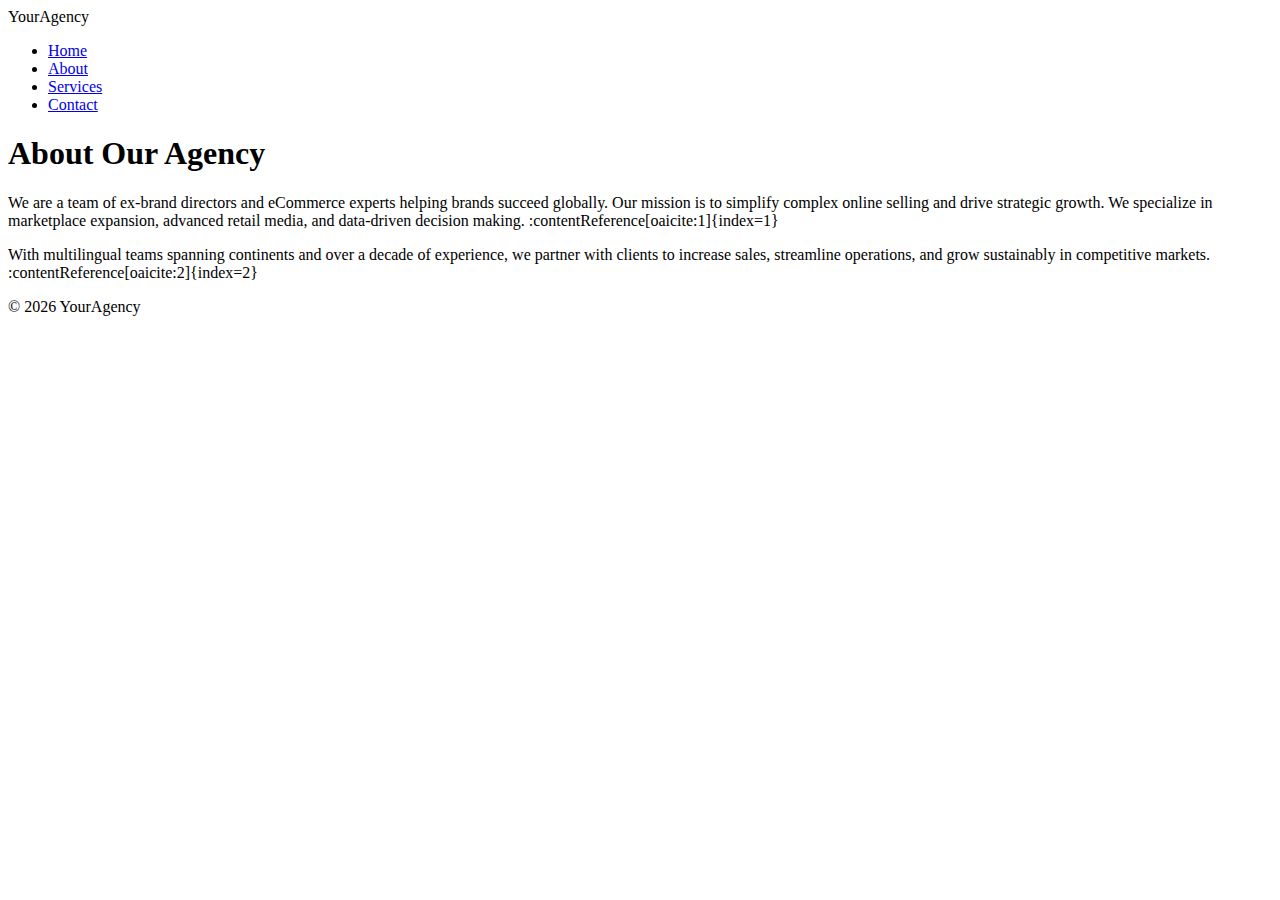
<file: About.html>
<!DOCTYPE html>
<html lang="en">
<head>
<meta charset="UTF-8">
<meta name="viewport" content="width=device-width, initial-scale=1.0">
<title>About Us</title>
<link rel="stylesheet" href="style.css">
</head>
<body>
<nav class="navbar">
  <div class="logo">YourAgency</div>
  <ul>
    <li><a href="index.html">Home</a></li>
    <li><a href="about.html">About</a></li>
    <li><a href="services.html">Services</a></li>
    <li><a href="contact.html">Contact</a></li>
  </ul>
</nav>

<section class="section about">
  <h1>About Our Agency</h1>
  <p>We are a team of ex-brand directors and eCommerce experts helping brands succeed globally. Our mission is to simplify complex online selling and drive strategic growth. We specialize in marketplace expansion, advanced retail media, and data-driven decision making. :contentReference[oaicite:1]{index=1}</p>
  
  <p>With multilingual teams spanning continents and over a decade of experience, we partner with clients to increase sales, streamline operations, and grow sustainably in competitive markets. :contentReference[oaicite:2]{index=2}</p>
</section>

<footer>
  <p>© 2026 YourAgency</p>
</footer>
<script src="script.js"></script>
</body>
</html>
</file>
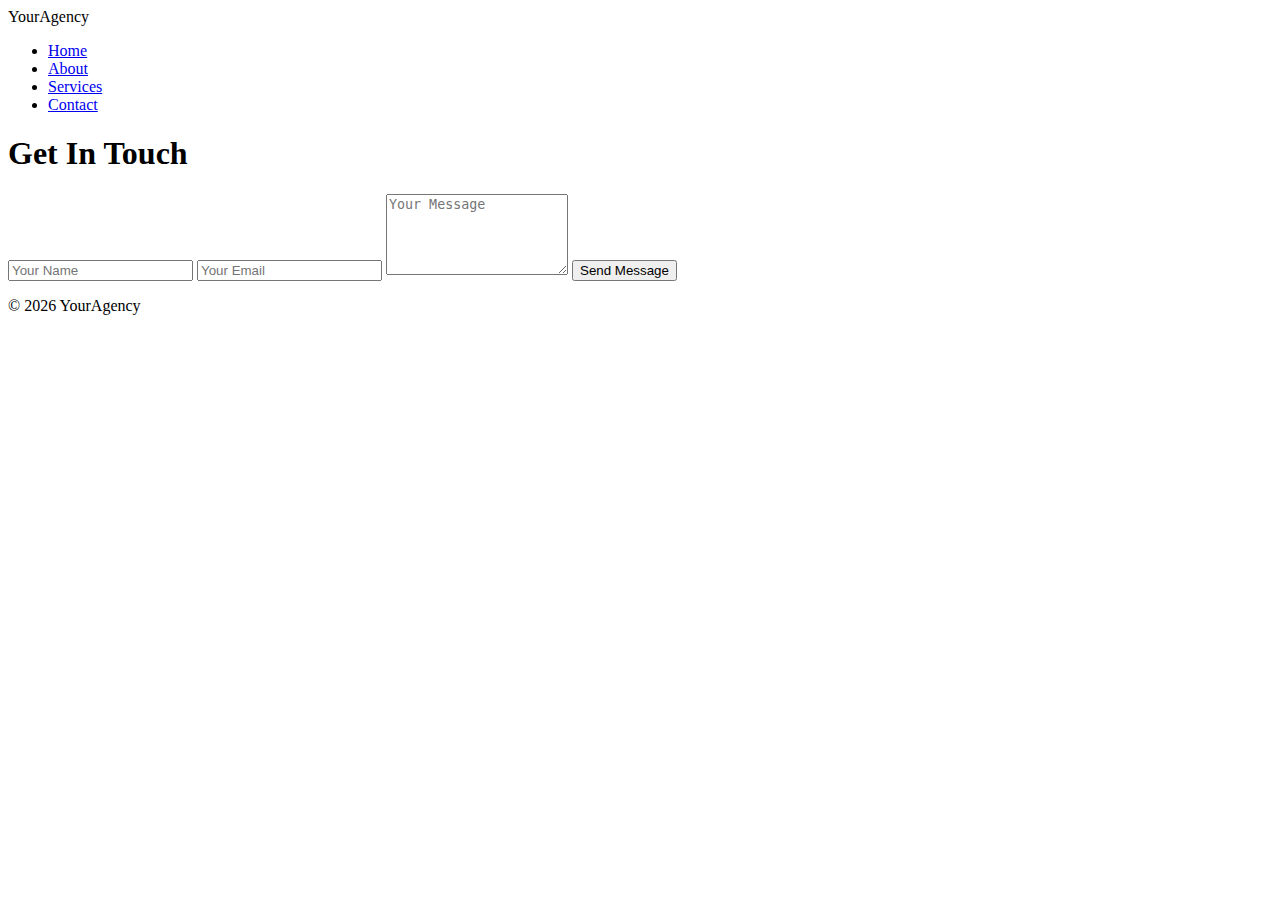
<file: contact.html>
<!DOCTYPE html>
<html lang="en">
<head>
<meta charset="UTF-8">
<meta name="viewport" content="width=device-width, initial-scale=1.0">
<title>Contact</title>
<link rel="stylesheet" href="style.css">
</head>
<body>
<nav class="navbar">
  <div class="logo">YourAgency</div>
  <ul>
    <li><a href="index.html">Home</a></li>
    <li><a href="about.html">About</a></li>
    <li><a href="services.html">Services</a></li>
    <li><a href="contact.html">Contact</a></li>
  </ul>
</nav>

<section class="section contact">
  <h1>Get In Touch</h1>
  <form action="https://formsubmit.co/youremail@example.com" method="POST">
    <input type="text" name="name" placeholder="Your Name" required>
    <input type="email" name="email" placeholder="Your Email" required>
    <textarea name="message" placeholder="Your Message" rows="5" required></textarea>
    <button type="submit" class="btn primary">Send Message</button>
  </form>
</section>

<footer>
  <p>© 2026 YourAgency</p>
</footer>
<script src="script.js"></script>
</body>
</html>
</file>
<file: style.css>
.services{
  padding:100px 20px;
  text-align:center;
  background:linear-gradient(#f8fafc,#eef2ff);
}

.section-title{
  font-size:36px;
  font-weight:700;
  margin-bottom:10px;
}

.section-sub{
  color:#666;
  margin-bottom:50px;
}

.services-grid{
  display:grid;
  grid-template-columns:repeat(auto-fit,minmax(280px,1fr));
  gap:30px;
  max-width:1200px;
  margin:auto;
}

.service-card{
  background:white;
  padding:25px;
  border-radius:14px;
  box-shadow:0 10px 25px rgba(0,0,0,0.08);
  transition:0.3s;
}

.service-card img{
  width:100%;
  height:180px;
  object-fit:cover;
  border-radius:10px;
  margin-bottom:15px;
}

.service-card:hover{
  transform:translateY(-8px);
  box-shadow:0 20px 40px rgba(0,0,0,0.15);
}

.card-btn{
  display:inline-block;
  margin-top:12px;
  padding:8px 16px;
  background:#4f46e5;
  color:white;
  border-radius:6px;
  text-decoration:none;
}
</file>
